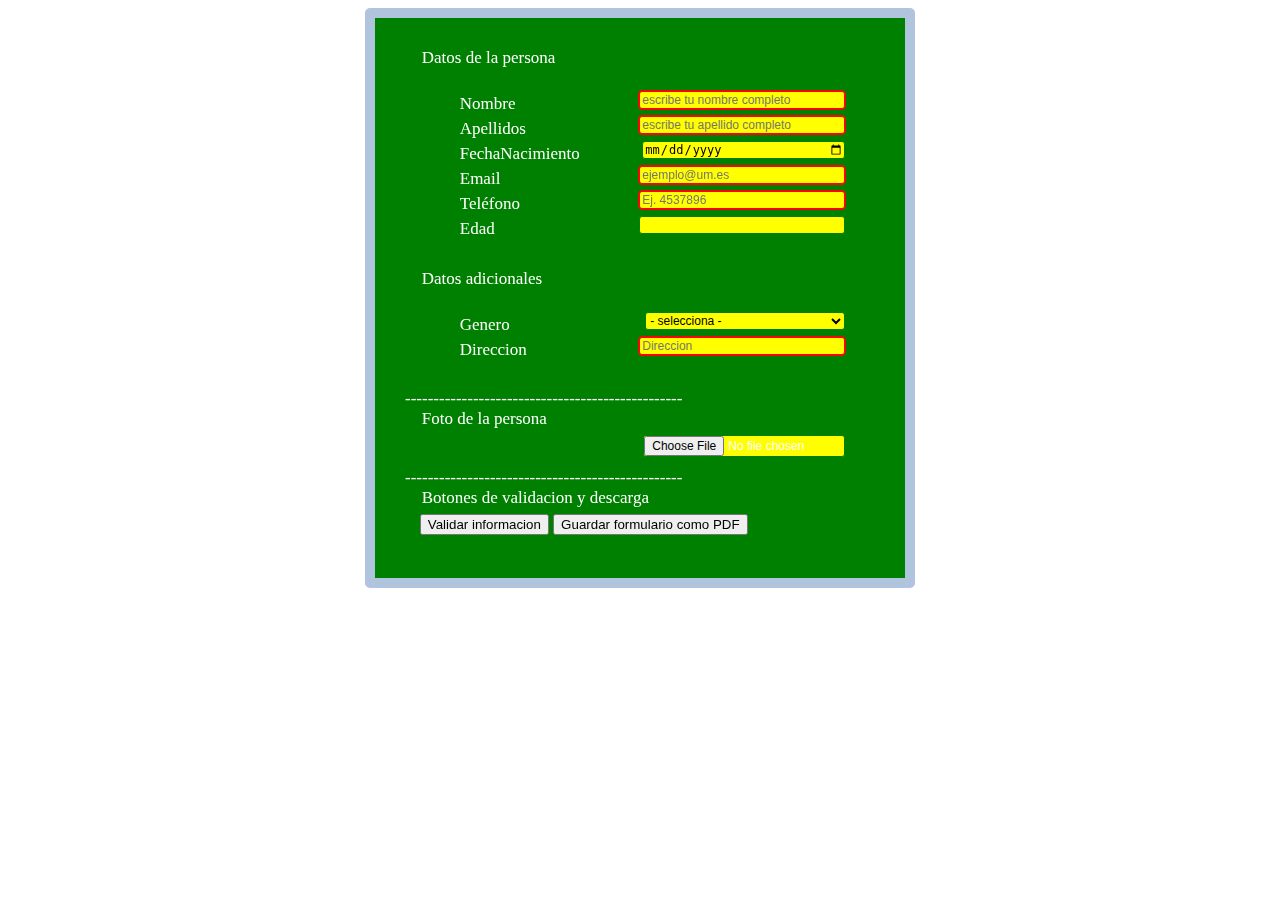
<file: Segundo-punto-segundo-parcial-gabriel-silva/index.html>
<!DOCTYPE html>
<html>
<head>
	<title>Formulario parcial</title>
	<script src="js/jspdf.js"></script>
	<script src="js/jquery-2.1.3.js"></script>
	<script src="js/pdfFromHTML.js"></script>
	<script type="js/foto.js"></script>
	<link rel="stylesheet" href="css/style.css">
</head>
<body>
	<div id="HTMLtoPDF">
	<form id="pago">
		<!--Creacion de las tres capas que conforman 
			el formulario deseado empezando por los 
			datos de la persona
		-->
		<fieldset>
		<legend>Datos de la persona</legend>
		<ol>
		<li>
			<label for="nombre">Nombre</label>
			<input id="nombre" class="minusculas" name="nombre" type="text" placeholder="Escribe tu nombre completo" required autofocus>
		</li>
		<li>
			<label for="apellido">Apellidos</label>
			<input id="apellido" class="minusculas" name="nombre" type="text" placeholder="Escribe tu apellido completo" required autofocus>
		</li>
		<li>
			<label for="fecha">FechaNacimiento</label>
			<input id="fecha" name="FechaNacimiento" type="date" name="fecha">
		</li>
		<li>
			<label for="email">Email</label>
			<input id="email" class="minusculas" name="email" type="email" placeholder="ejemplo@um.es" required>
		</li>
		<li>
		<label for="telefono">Teléfono</label>
		<input id="telefono" name="telefono" type="tel" placeholder="Ej. 4537896" required >
		</li>
		<li>
		<label for="Edad">Edad</label>
		<input id="Edad" name="Edad" type="text" readonly="readonly">
		</li>
		</ol>
		</fieldset>
		<!--Creacion de la segunda parte del formulario en el cual se 
			piden los datos adiccionales de la persona
		-->
		<fieldset>
		<legend>Datos adicionales</legend>
		<ol>
		<li>
		<label for="so">Genero</label>
		<select>
			<option value=""selected="selected">- selecciona -</option>
			<option value="Masculino">Masculino</option>
			<option value="Femenino">Femenino</option>
			<option value="Otro">Otro</option>
		</select>
		</li>
		<li>
		<label for="Direccion">Direccion</label>
		<input id="Direccion" name="Direccion" type="text" placeholder="Direccion" required>
		</li>
		</ol>
		</fieldset>
		-------------------------------------------------
		<fieldset>
			<legend>Foto de la persona</legend>
			<form method="post" action="upload.php" enctype="multipart/form-data"
			id="uploadForm">
			 <input type="file" name="file" id="file" />
		</fieldset>
		<!--Creacion de la parte final donde se crean dos botones:
			-Boton validacion que valida que los datos sean correctos
			-Boton descargar formulario en modo pdf
		-->
		-------------------------------------------------
		<fieldset>
			<legend>Botones de validacion y descarga</legend>
		<button type="submit">Validar informacion</button>
		<button type="submit" href="#" onclick="HTMLtoPDF()">Guardar formulario como PDF</button>
		</fieldset>
		</form>
	</form>
</div>
</body>
</html>
</file>
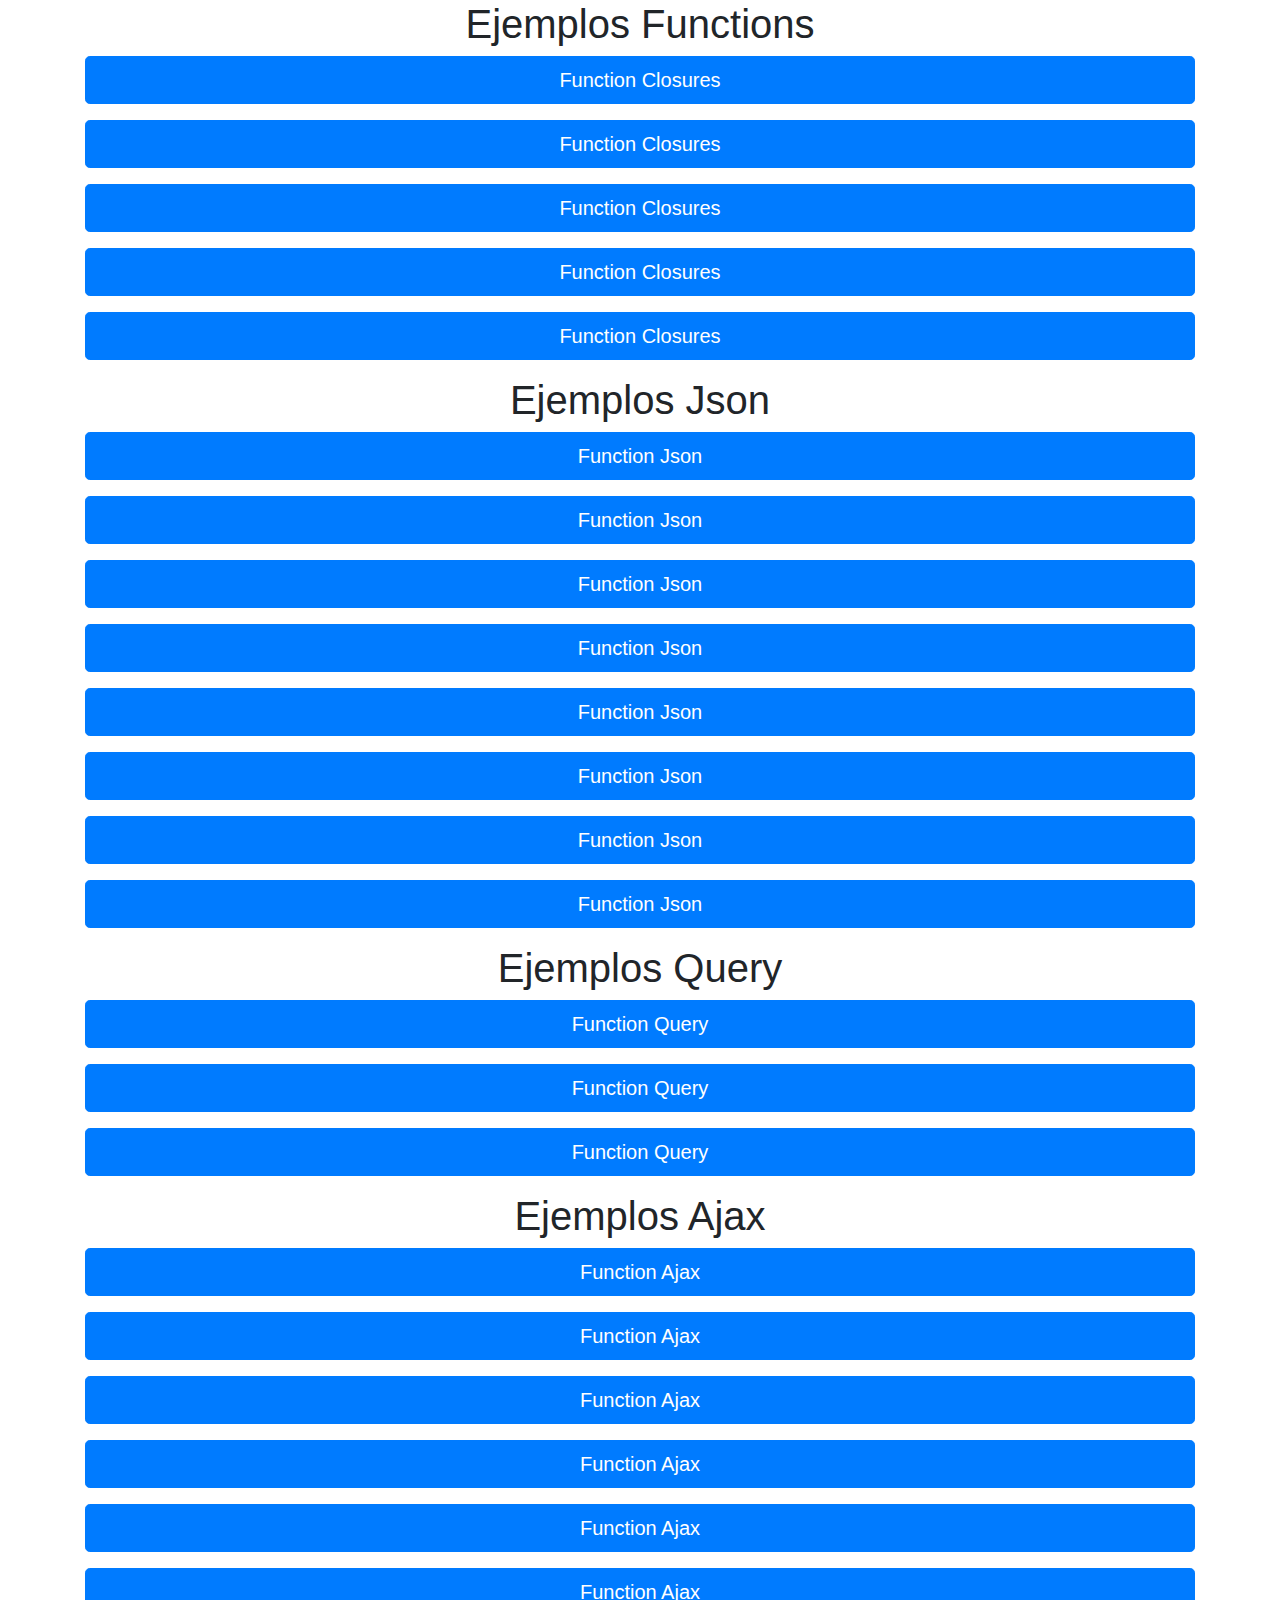
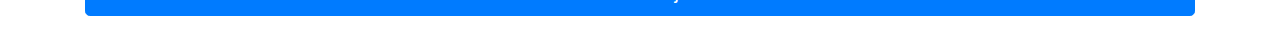
<file: Primer-punto-segundo-parcial-gabriel-silva/index-definitions.html>
<!DOCTYPE html>
<html>
<head>
	<link rel="stylesheet" href="https://stackpath.bootstrapcdn.com/bootstrap/4.4.1/css/bootstrap.min.css" integrity="sha384-Vkoo8x4CGsO3+Hhxv8T/Q5PaXtkKtu6ug5TOeNV6gBiFeWPGFN9MuhOf23Q9Ifjh" crossorigin="anonymous">
	<script type="js/JSAjax.js"></script>
	<script type="js/JSFunctios.js"></script>
	<script type="js/JSJSON.js"></script>
	<script type="js/vsJQuery.js"></script>
	<title>Funciones Nativas</title>
</head>
<body>
	<div class="container">
		<center><h1>Ejemplos Functions</h1></center>
		<button onclick="loadDoc()" class="btn btn-primary btn-lg btn-block">Function Closures</button>
		<p id="AjaxXmlhttp"></p>
		<button onclick="loadDoc()" class="btn btn-primary btn-lg btn-block">Function Closures</button>
		<p id="AjaxXmlhttp"></p>
		<button onclick="loadDoc()" class="btn btn-primary btn-lg btn-block">Function Closures</button>
		<p id="AjaxXmlhttp"></p>
		<button onclick="loadDoc()" class="btn btn-primary btn-lg btn-block">Function Closures</button>
		<p id="AjaxXmlhttp"></p>
		<button onclick="loadDoc()" class="btn btn-primary btn-lg btn-block">Function Closures</button>
		<p id="AjaxXmlhttp"></p>
		
		<center><h1>Ejemplos Json</h1></center>
		<button onclick="loadDoc()" class="btn btn-primary btn-lg btn-block">Function Json</button>
		<p id="AjaxXmlhttp"></p>
		<button onclick="loadDoc()" class="btn btn-primary btn-lg btn-block">Function Json</button>
		<p id="AjaxXmlhttp"></p>
		<button onclick="loadDoc()" class="btn btn-primary btn-lg btn-block">Function Json</button>
		<p id="AjaxXmlhttp"></p>
		<button onclick="loadDoc()" class="btn btn-primary btn-lg btn-block">Function Json</button>
		<p id="AjaxXmlhttp"></p>
		<button onclick="loadDoc()" class="btn btn-primary btn-lg btn-block">Function Json</button>
		<p id="AjaxXmlhttp"></p>
		<button onclick="loadDoc()" class="btn btn-primary btn-lg btn-block">Function Json</button>
		<p id="AjaxXmlhttp"></p>
		<button onclick="loadDoc()" class="btn btn-primary btn-lg btn-block">Function Json</button>
		<p id="AjaxXmlhttp"></p>
		<button onclick="loadDoc()" class="btn btn-primary btn-lg btn-block">Function Json</button>
		<p id="AjaxXmlhttp"></p>
		
		<center><h1>Ejemplos Query</h1></center>
		<button onclick="loadDoc()" class="btn btn-primary btn-lg btn-block">Function Query</button>
		<p id="AjaxXmlhttp"></p>
		<button onclick="loadDoc()" class="btn btn-primary btn-lg btn-block">Function Query</button>
		<p id="AjaxXmlhttp"></p>
		<button onclick="loadDoc()" class="btn btn-primary btn-lg btn-block">Function Query</button>
		<p id="AjaxXmlhttp"></p>
		
		<center><h1>Ejemplos Ajax</h1></center>
		<button onclick="loadDoc()" class="btn btn-primary btn-lg btn-block">Function Ajax</button>
		<p id="AjaxXmlhttp"></p>
		<button onclick="loadDoc()" class="btn btn-primary btn-lg btn-block">Function Ajax</button>
		<p id="AjaxXmlhttp"></p>
		<button onclick="loadDoc()" class="btn btn-primary btn-lg btn-block">Function Ajax</button>
		<p id="AjaxXmlhttp"></p>
		<button onclick="loadDoc()" class="btn btn-primary btn-lg btn-block">Function Ajax</button>
		<p id="AjaxXmlhttp"></p>
		<button onclick="loadDoc()" class="btn btn-primary btn-lg btn-block">Function Ajax</button>
		<p id="AjaxXmlhttp"></p>
		<button onclick="loadDoc()" class="btn btn-primary btn-lg btn-block">Function Ajax</button>
		<p id="AjaxXmlhttp"></p>
	</div>
</body>
<script src="https://code.jquery.com/jquery-3.4.1.slim.min.js" integrity="sha384-J6qa4849blE2+poT4WnyKhv5vZF5SrPo0iEjwBvKU7imGFAV0wwj1yYfoRSJoZ+n" crossorigin="anonymous"></script>
<script src="https://cdn.jsdelivr.net/npm/popper.js@1.16.0/dist/umd/popper.min.js" integrity="sha384-Q6E9RHvbIyZFJoft+2mJbHaEWldlvI9IOYy5n3zV9zzTtmI3UksdQRVvoxMfooAo" crossorigin="anonymous"></script>
<script src="https://stackpath.bootstrapcdn.com/bootstrap/4.4.1/js/bootstrap.min.js" integrity="sha384-wfSDF2E50Y2D1uUdj0O3uMBJnjuUD4Ih7YwaYd1iqfktj0Uod8GCExl3Og8ifwB6" crossorigin="anonymous"></script>
</html>
</file>
<file: Segundo-punto-segundo-parcial-gabriel-silva/css/style.css>
form#pago {
			margin:auto;
			background: Green;
			color: white;
			font-size: 17px;
			padding: 30px;
			width: 470px;
			height: 500px;
			border:solid 10px LightSteelBlue;
			border-radius: 5px;
			-webkit-border-radius: 5px;
			-moz-border-radius: 5px;
			}

			form#pago fieldset {
			border: none;
			}

			form#pago select{
			font-size:12px;
			background: yellow;
			border:solid 1px Green;
			border-radius: 3px;
			-webkit-border-radius: 3px;
			-moz-border-radius: 3px;
			float: right;
			margin-right: 15px;
			width: 200px;
			}

			form#pago input{
			font-size:12px;
			background: yellow;
			border:solid 1px Green;
			border-radius: 3px;
			-webkit-border-radius: 3px;
			-moz-border-radius: 3px;
			float: right;
			margin-right: 15px;
			width: 200px;
			}

			form#pago ol li {
			line-height: 25px;
			list-style: none;
			}

			form#pago [required]{
			border:solid 1px red;
			}

			input:required {
			outline: 1px solid red;
			}

			.minusculas{
				text-transform:lowercase;
			}
</file>
